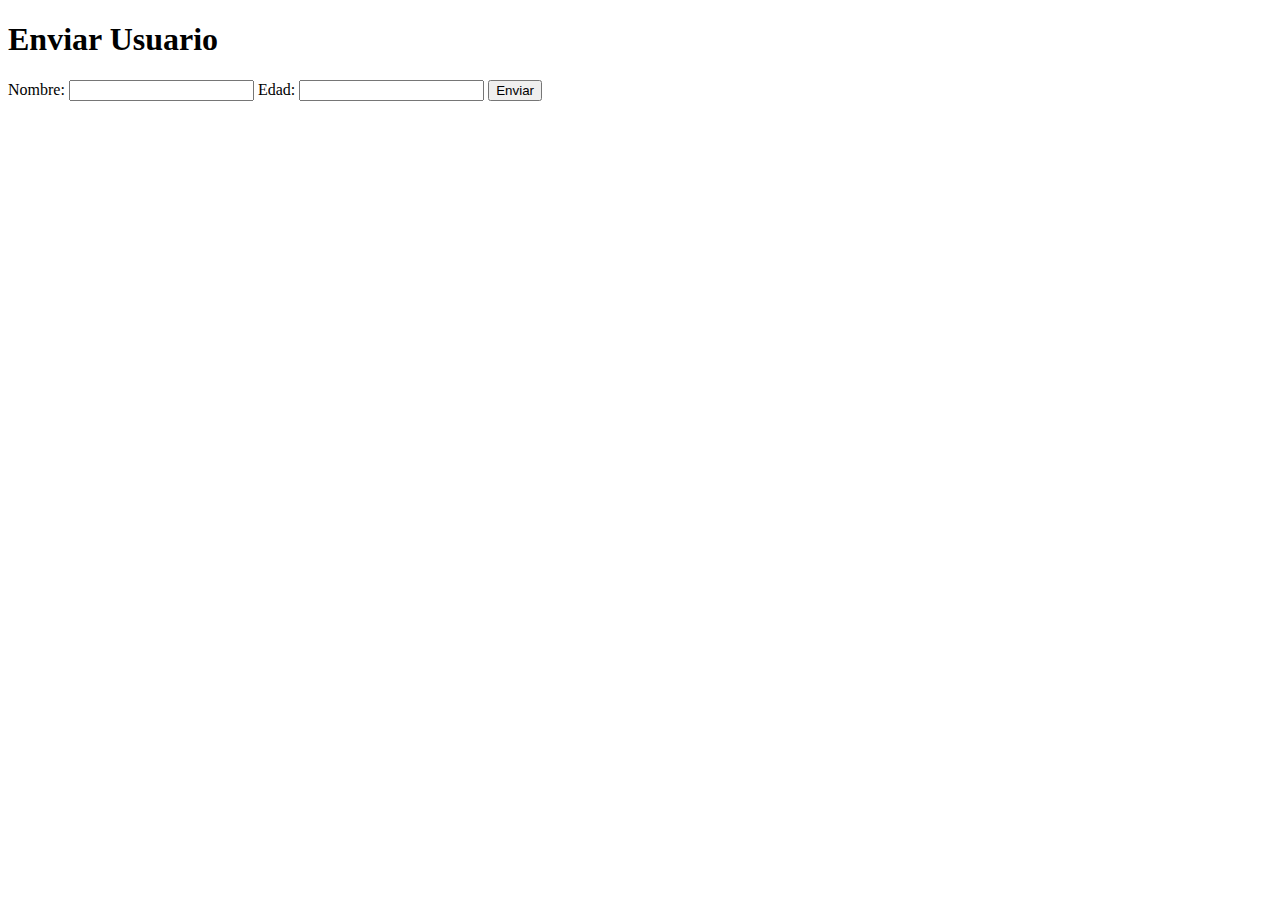
<file: practicaBasica/src/main/resources/templates/index.html>
<!DOCTYPE html>
<html xmlns:th="http://www.thymeleaf.org">
<head>
    <title>Formulario de Usuarios</title>
</head>
<body>
    <h1>Enviar Usuario</h1>
    <form th:action="@{/usuarios/guardar}" method="post">
        <label for="nombre">Nombre:</label>
        <input type="text" id="nombre" name="nombre" required>
        
        <label for="edad">Edad:</label>
        <input type="number" id="edad" name="edad" required>
        
        <button type="submit">Enviar</button>
    </form>
</body>
</html>
</file>
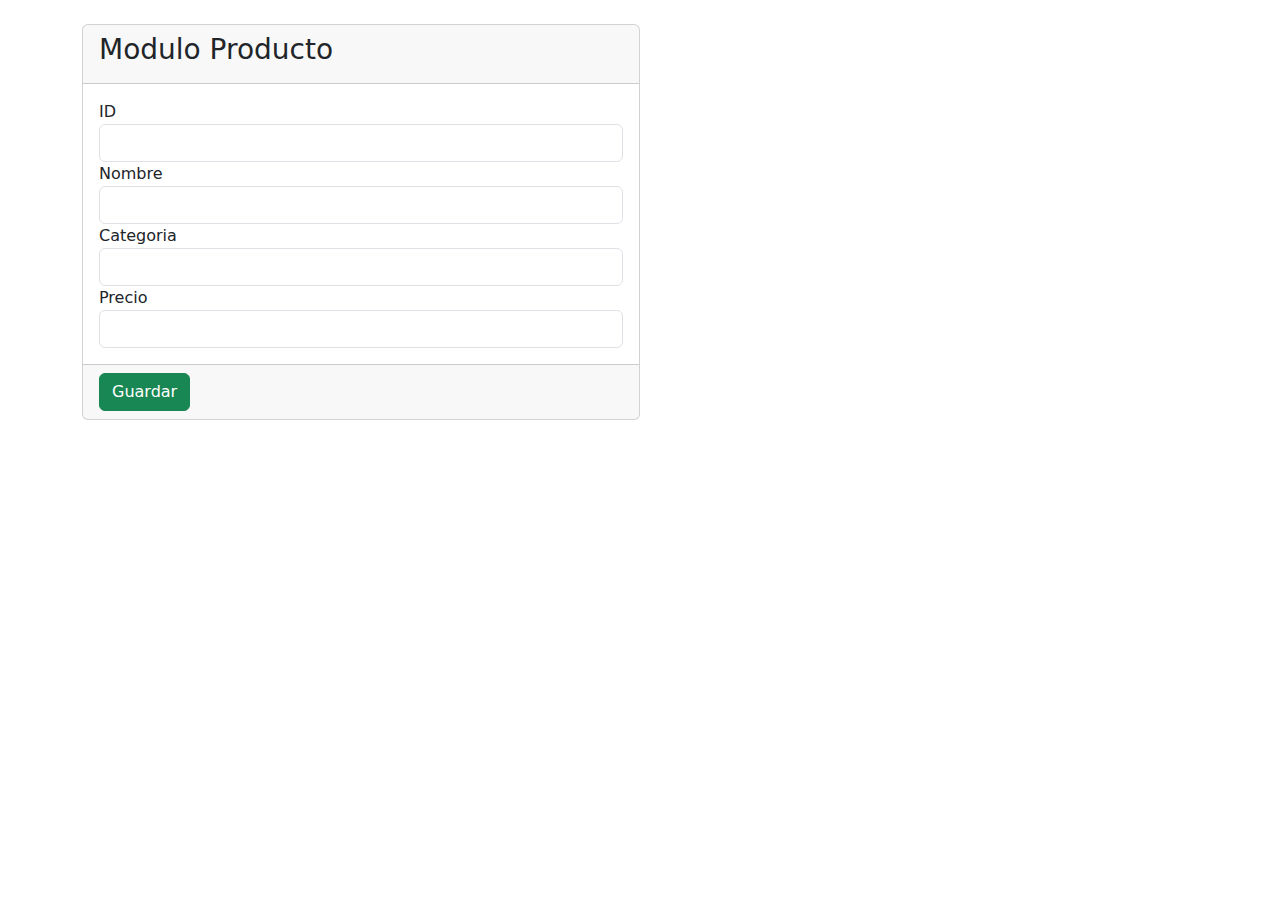
<file: crudGestion/src/main/resources/templates/form.html>
<!DOCTYPE html>
<html xmlns:th="http://www.thymeleaf.org">
<head>
<link
	href="https://cdn.jsdelivr.net/npm/bootstrap@5.3.3/dist/css/bootstrap.min.css"
	rel="stylesheet"
	integrity="sha384-QWTKZyjpPEjISv5WaRU9OFeRpok6YctnYmDr5pNlyT2bRjXh0JMhjY6hW+ALEwIH"
	crossorigin="anonymous">
<meta charset="UTF-8">
<title>Nuevo Producto</title>
</head>
<body>
	<div class="container mt-4">
		<div class="col-sm-6">
			<form th:action="@{/save}" th:object=${product} method="POST">
				<div class="card">
					<div class="card-header">
					<h3>Modulo Producto</h3>
					</div>
					<div class="card-body">

					<div class="form-group">
					<label>ID</label>
					<input th:field="*{id}" type="text" class="form-control"/>
					</div>

					<div class="form-group">
					<label>Nombre</label>
					<input th:field="*{name}" type="text" class="form-control"/>
					</div>

					<div class="form-group">
					<label>Categoria</label>
					<input th:field="*{category}" type="text" class="form-control"/>
					</div>

					<div class="form-group">
					<label>Precio</label>
					<input th:field="*{price}" type="number" class="form-control"/>
					</div>

					</div>
					<div class="card-footer">
					<input type="submit" value="Guardar" class="btn btn-success">
					</div>
				</div>
			</form>
		</div>
	</div>
</body>
</html>
</file>
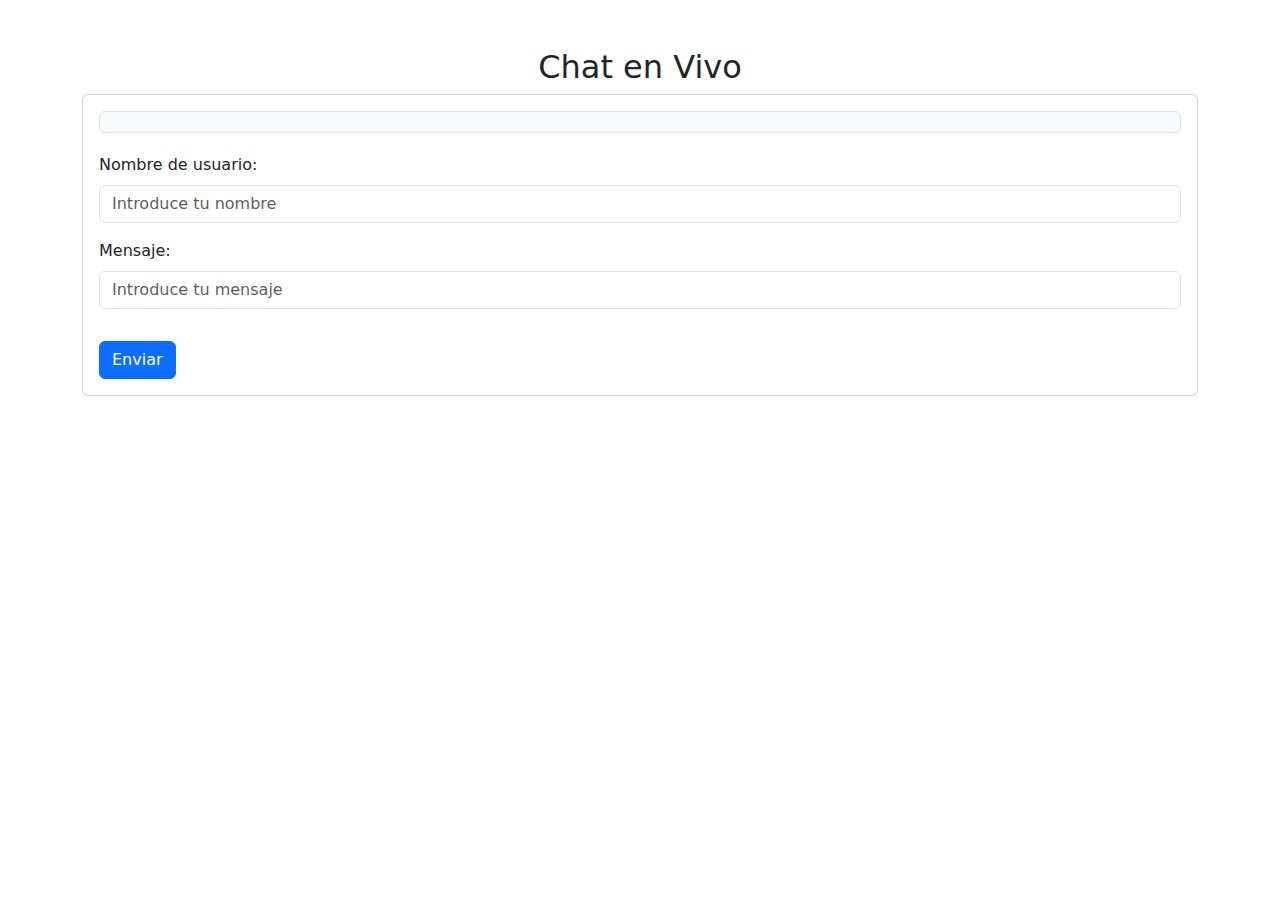
<file: practicaWebSocket/src/main/resources/templates/chat.html>
<!DOCTYPE html>
<html xmlns:th="http://www.thymeleaf.org">
<head>
    <meta charset="UTF-8">
    <title>SAMBA DO BRASIL</title>
    <link rel="stylesheet" href="https://cdn.jsdelivr.net/npm/bootstrap@5.0.2/dist/css/bootstrap.min.css">
    <script src="https://cdn.jsdelivr.net/npm/bootstrap@5.0.2/dist/js/bootstrap.bundle.min.js"></script>
    <style>
        .messageArea {
            max-height: 400px;
            overflow-y: auto;
            border: 1px solid #dee2e6;
            border-radius: 0.375rem;
            padding: 10px;
            background-color: #f8f9fa;
            margin-bottom: 20px;
        }

        .message {
            padding: 5px 10px;
            border-radius: 15px;
            margin-bottom: 5px;
            max-width: 70%;
            word-wrap: break-word;
        }

        .message.user {
            background-color: #d1e7dd;
            align-self: flex-end;
        }

        .message.other {
            background-color: #f8d7da;
            align-self: flex-start;
        }
    </style>
</head>
<body>
    <div class="container mt-5">
        <h2 class="text-center">Chat en Vivo</h2>
        <div class="card">
            <div class="card-body">
            
                <div class="messageArea d-flex flex-column" id="messageArea"></div> 
                
                <div class="mb-3">
                    <label for="username" class="form-label">Nombre de usuario:</label>
                    <input type="text" class="form-control" id="username" placeholder="Introduce tu nombre" required>
                </div>
                
                <div class="mb-3">
                    <label for="messageInput" class="form-label">Mensaje:</label>
                    <input type="text" class="form-control" id="messageInput" placeholder="Introduce tu mensaje" required>
                </div>
                
                <button onclick="sendMessage()" class="btn btn-primary mt-3">Enviar</button>
            </div>
        </div>
    </div>
    
    <script>
    
        // Establecer conexión WebSocket
        let socket = new WebSocket("ws://localhost:8080/chat");

        // Manejar conexión abierta
        socket.onopen = function(event) {
            console.log("Conexión establecida");
        };

        // Manejar mensajes recibidos
        socket.onmessage = function(event) {
            let messageArea = document.getElementById("messageArea");
            let messageDiv = document.createElement("div");
            messageDiv.textContent = event.data;
            messageDiv.classList.add("message", "other"); 
            messageArea.appendChild(messageDiv);
            messageArea.scrollTop = messageArea.scrollHeight; 
        };

        // Función para enviar mensajes
        function sendMessage() {
            let username = document.getElementById("username").value;
            let messageInput = document.getElementById("messageInput").value;

            if (username.trim() === '' || messageInput.trim() === '') {
                alert("Por favor, introduce un nombre de usuario y un mensaje.");
                return;
            }

            let fullMessage = `${username}: ${messageInput}`;
            socket.send(fullMessage); // Envía el mensaje a través de WebSocket
            

            let messageDiv = document.createElement("div");
            messageDiv.textContent = fullMessage;
            messageDiv.classList.add("message", "user");
            document.getElementById("messageArea").appendChild(messageDiv);

            document.getElementById("messageInput").value = ''; 
            document.getElementById("messageArea").scrollTop = messageArea.scrollHeight; 
        }
    </script>
</body>
</html>
</file>
